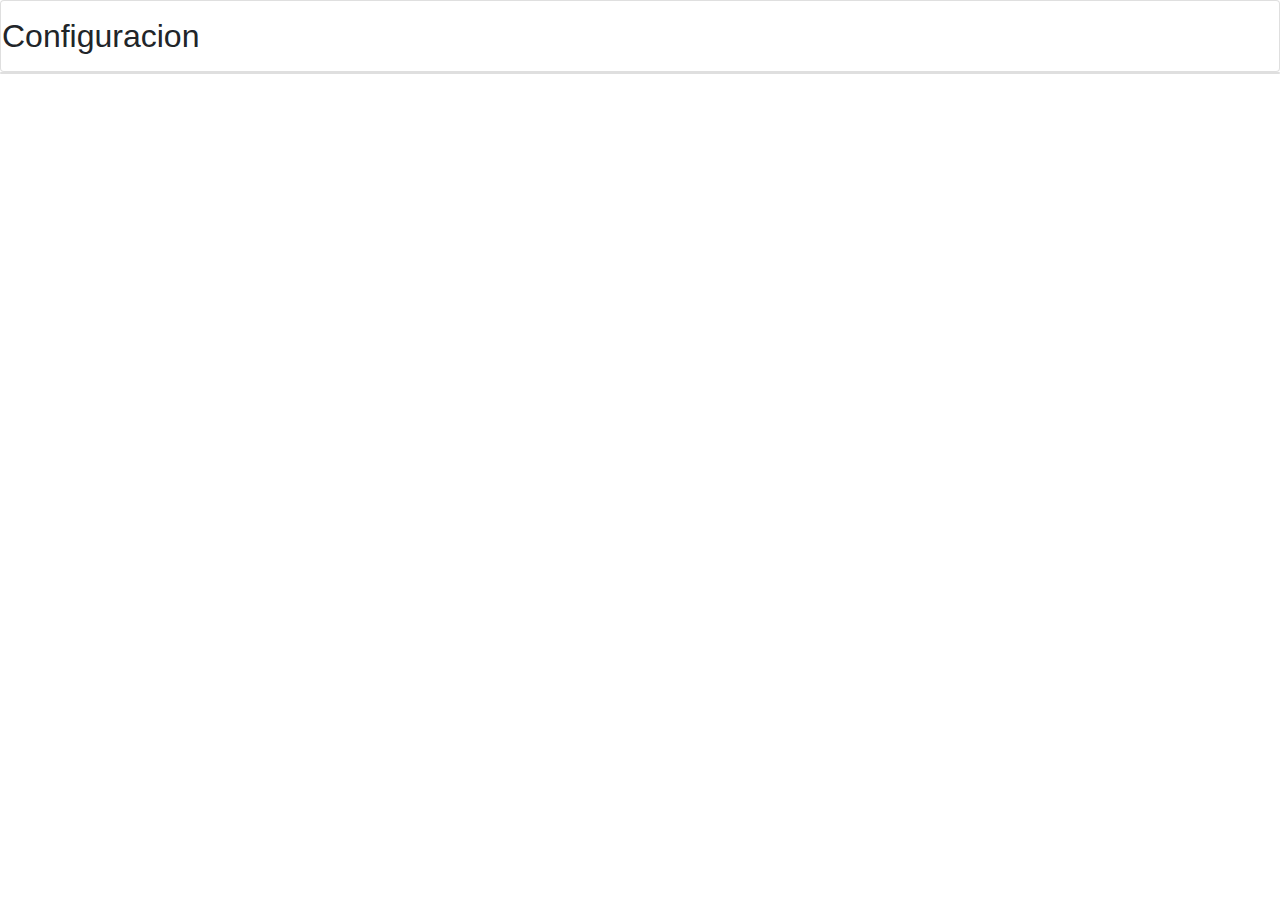
<file: src/main/resources/templates/Index.html>
<!DOCTYPE html>
<html lang="en" xmlns:th="http://www.thymeleaf.org">
<head>
    <meta charset="utf-8" />
    <meta name="viewport" content="width=device-width" />
    <meta name="next-head-count" content="2" />
    <title>Hotel</title>
    <link rel="stylesheet" href="https://cdn.jsdelivr.net/npm/bootstrap@4.0.0/dist/css/bootstrap.min.css" integrity="sha384-Gn5384xqQ1aoWXA+058RXPxPg6fy4IWvTNh0E263XmFcJlSAwiGgFAW/dAiS6JXm" crossorigin="anonymous">
    <link th:href="@{css/main.css}" rel="stylesheet"/>
    <link th:href="@{css/slideMenu.css}" rel="stylesheet"/>
    <link th:href="@{/plugins/bootstrap/css/bootstrap.min.css}" rel="stylesheet" />
    <link th:href="@{/plugins/web-fonts/icons.css}" rel="stylesheet" />
    <link th:href="@{/plugins/web-fonts/font-awesome/font-awesome.min.css}" rel="stylesheet" />
    <link th:href="@{/plugins/web-fonts/plugin.css}" rel="stylesheet" />
    <link th:href="@{/css/style.css}" rel="stylesheet" />
    <link th:href="@{/plugins/select2/css/select2.min.css}" rel="stylesheet" />
    <link th:href="@{/plugins/multipleselect/multiple-select.css}" rel="stylesheet" />
    <link th:href="@{/switcher/css/switcher.css}" rel="stylesheet" />
    <link th:href="@{/switcher/demo.css}" rel="stylesheet" />
    <link th:href="@{/plugins/datatable/css/dataTables.bootstrap5.css}" rel="stylesheet" />
    <link th:href="@{/plugins/datatable/css/buttons.bootstrap5.min.css}" rel="stylesheet" />
    <link th:href="@{/plugins/datatable/css/responsive.bootstrap5.css}" rel="stylesheet" />
    <link th:href="@{/plugins/notify/css/notifIt.css}" rel="stylesheet" />
    <link th:href="@{/plugins/owl-carousel/owl.carousel.css}" rel="stylesheet" />
</head>
<body>
<div>
    <aside class="sticky" id="menu-container" th:insert="~{fragments/Menu :: menu}">
    </aside>
    <main id="container-main">
        <header class="card p-3">
            <div class="row">
                <h2 class="m-0">Configuracion</h2>
            </div>
        </header>
        <section id="content-container">
            <div class="card" style="height: 100%;">
                <div th:insert="~{fragments/HotelConfiguration/Users/UserPage :: UserPage}">

                </div>
            </div>
        </section>

    </main>

</div>
<script th:src="@{/plugins/jquery/jquery.min.js}"></script>
<script th:src="@{/plugins/bootstrap/js/popper.min.js}"></script>
<script th:src="@{/plugins/perfect-scrollbar/perfect-scrollbar.min.js}"></script>
<script th:src="@{/plugins/bootstrap/js/bootstrap.min.js}"></script>
<script th:src="@{/plugins/notify/js/notifIt.js}"></script>
<script th:src="@{/plugins/datatable/js/jquery.dataTables.min.js}"></script>
<script th:src="@{/plugins/datatable/js/dataTables.bootstrap5.js}"></script>
<script th:src="@{/plugins/datatable/dataTables.responsive.min.js}"></script>
<script th:src="@{/plugins/datatable/responsive.bootstrap5.min.js}"></script>
<script th:src="@{/plugins/owl-carousel/owl.carousel.js}"></script>
<script th:src="@{/js/custom.js}"></script>
<script src="https://code.jquery.com/jquery-3.2.1.slim.min.js" integrity="sha384-KJ3o2DKtIkvYIK3UENzmM7KCkRr/rE9/Qpg6aAZGJwFDMVNA/GpGFF93hXpG5KkN" crossorigin="anonymous"></script>
<script src="https://cdn.jsdelivr.net/npm/popper.js@1.12.9/dist/umd/popper.min.js" integrity="sha384-ApNbgh9B+Y1QKtv3Rn7W3mgPxhU9K/ScQsAP7hUibX39j7fakFPskvXusvfa0b4Q" crossorigin="anonymous"></script>
<script src="https://cdn.jsdelivr.net/npm/bootstrap@4.0.0/dist/js/bootstrap.min.js" integrity="sha384-JZR6Spejh4U02d8jOt6vLEHfe/JQGiRRSQQxSfFWpi1MquVdAyjUar5+76PVCmYl" crossorigin="anonymous"></script>
<script>
    $("li.nav-item").click(function(){
        $("li.nav-item").not(this).children("ul").slideUp();
        $(this).children("ul").slideToggle();
    });
</script>
</script>
</body>
</html>
</file>
